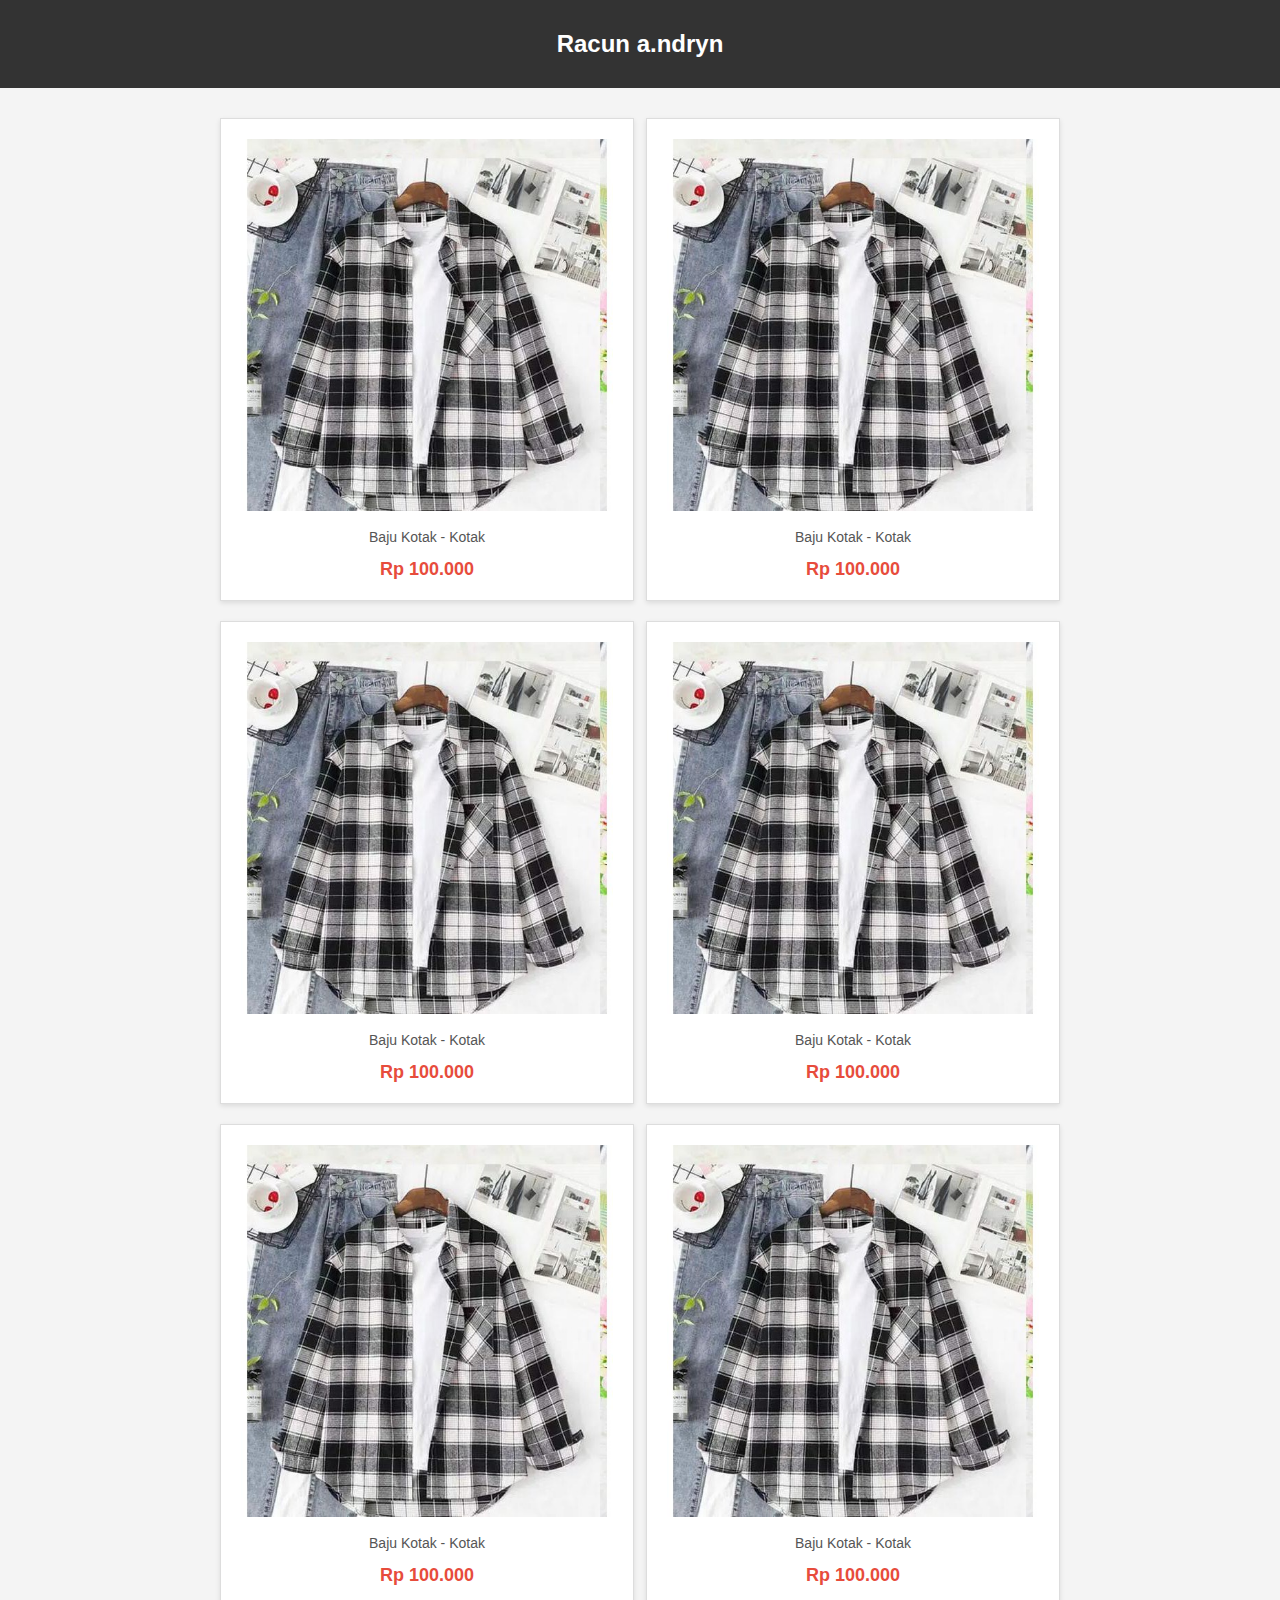
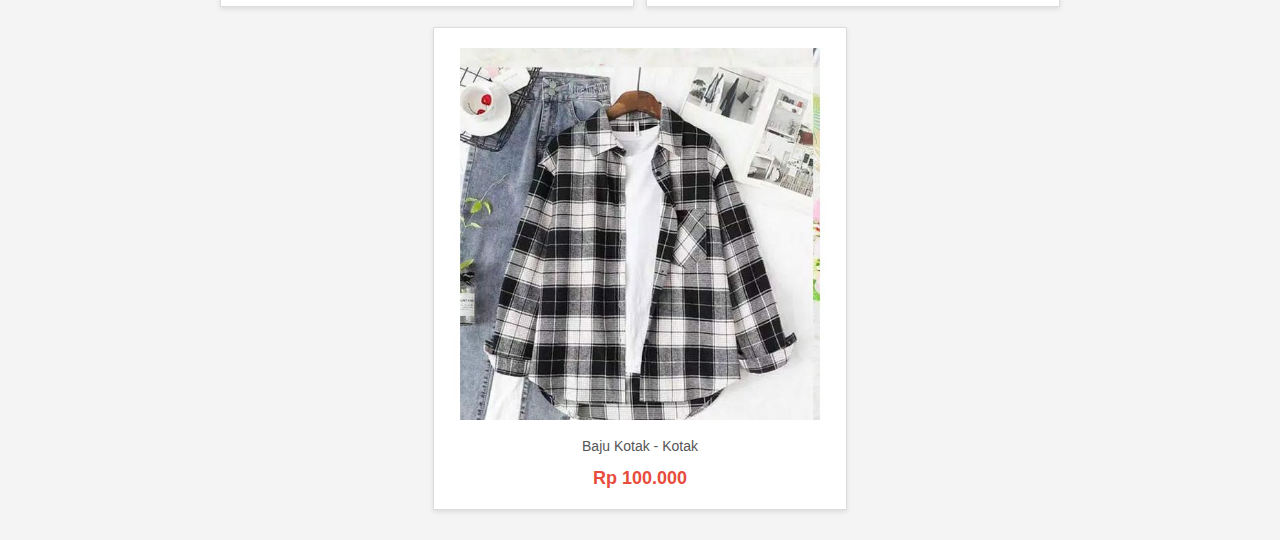
<file: index.html>
<!DOCTYPE html>
<html lang="en">
<head>
    <meta charset="UTF-8">
    <meta name="viewport" content="width=device-width, initial-scale=1.0">
    <title>Racun a.ndryn</title>
    <link rel="stylesheet" href="assets/css/styles.css">
</head>
<body>

    <header>
        <h2>Racun a.ndryn</h2>
    </header>

    <section class="catalog">
        <!-- Item 1 -->
        <div class="item">
	  <a href="https://shopee.ph/">
            <img src="assets/images/kotak_kotak.jpeg" alt="Baju Kotak - Kotak">
            <p>Baju Kotak - Kotak</p>
            <span class="price">Rp 100.000</span>
	  </a>
        </div>

     <!-- Item 1 -->
        <div class="item">
	  <a href="https://shopee.ph/">
            <img src="assets/images/kotak_kotak.jpeg" alt="Baju Kotak - Kotak">
            <p>Baju Kotak - Kotak</p>
            <span class="price">Rp 100.000</span>
	  </a>
        </div>

 <!-- Item 1 -->
        <div class="item">
	  <a href="https://shopee.ph/">
            <img src="assets/images/kotak_kotak.jpeg" alt="Baju Kotak - Kotak">
            <p>Baju Kotak - Kotak</p>
            <span class="price">Rp 100.000</span>
	  </a>
        </div>

 <!-- Item 1 -->
        <div class="item">
	  <a href="https://shopee.ph/">
            <img src="assets/images/kotak_kotak.jpeg" alt="Baju Kotak - Kotak">
            <p>Baju Kotak - Kotak</p>
            <span class="price">Rp 100.000</span>
	  </a>
        </div>

 <!-- Item 1 -->
        <div class="item">
	  <a href="https://shopee.ph/">
            <img src="assets/images/kotak_kotak.jpeg" alt="Baju Kotak - Kotak">
            <p>Baju Kotak - Kotak</p>
            <span class="price">Rp 100.000</span>
	  </a>
        </div>

 <!-- Item 1 -->
        <div class="item">
	  <a href="https://shopee.ph/">
            <img src="assets/images/kotak_kotak.jpeg" alt="Baju Kotak - Kotak">
            <p>Baju Kotak - Kotak</p>
            <span class="price">Rp 100.000</span>
	  </a>
        </div>

 <!-- Item 1 -->
        <div class="item">
	  <a href="https://shopee.ph/">
            <img src="assets/images/kotak_kotak.jpeg" alt="Baju Kotak - Kotak">
            <p>Baju Kotak - Kotak</p>
            <span class="price">Rp 100.000</span>
	  </a>
        </div>

        <!-- Tambahkan lebih banyak item jika diperlukan -->
    </section>

</body>
</html>
</file>
<file: assets/css/styles.css>
body {
    font-family: Arial, sans-serif;
    background-color: #f4f4f4;
    margin: 0;
    padding: 0;
}

header {
    background-color: #333;
    color: white;
    padding: 10px 0;
    text-align: center;
}

.catalog {
    display: flex;
    flex-wrap: wrap;
    justify-content: space-around;
    padding: 20px;
}

.item {
    background-color: white;
    border: 1px solid #ddd;
    margin: 10px;
    padding: 20px;
    width: 250px;
    text-align: center;
    box-shadow: 0 2px 5px rgba(0,0,0,0.1);
}

.item img {
    max-width: 100%;
    height: auto;
}

.item h2 {
    font-size: 20px;
    margin: 10px 0;
}

.item p {
    font-size: 14px;
    color: #555;
}

.price {
    display: block;
    font-size: 18px;
    color: #e74c3c;
    margin-top: 10px;
    font-weight: bold;
}

/* Media query untuk tampilan mobile */

@media (max-width: 1440px) {
    .catalog {
        justify-content: center; /* Center items */
    }
    .item {
        width: 30%; /* Dua item per baris */
        margin: 10px 6px; /* Beri jarak antar item */
    }
}

a {
    text-decoration: none; /* Menghilangkan garis bawah */
    color: blue; /* Mengatur warna link */
}
</file>
